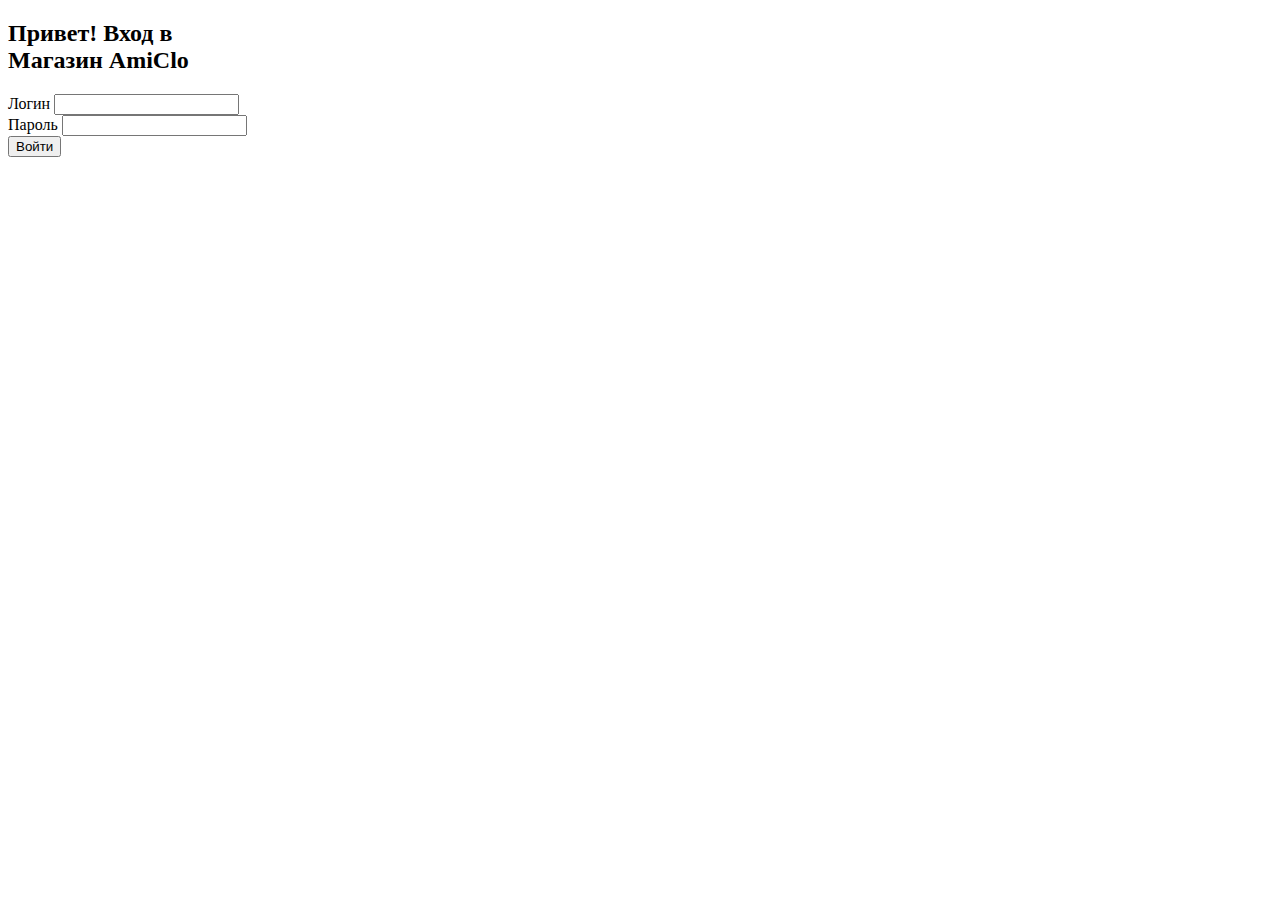
<file: src/main/resources/templates/admin/login.html>
<!DOCTYPE html>
<html lang="ru" xmlns:th="http://www.thymeleaf.org">
<head>
    <meta charset="UTF-8">
    <meta name="viewport" content="width=device-width, initial-scale=1.0">
    <meta name="description" content="Вход в админ-панель AmiClo — милый и интересный интерфейс для управления производством одежды.">
    <meta name="author" content="AmiClo">
    <title>Вход — AmiClo</title>
    <link th:href="@{/css/style.css}" rel="stylesheet">
    <script th:src="@{/js/app.js}"></script>
    <link href="https://fonts.googleapis.com/css2?family=Roboto:wght@300;400;700&display=swap" rel="stylesheet">
</head>
<body class="login-body">
<div th:replace="~{layout :: layout}">
    <div th:fragment="content" class="login-wrapper">
        <div class="login-card">
            <h2 class="login-title">Привет! Вход в<br>Магазин AmiClo</h2>
            <form th:action="@{/login}" method="post" class="login-form">
                <div class="form-group">
                    <label for="username" class="form-label">Логин</label>
                    <input type="text" id="username" name="username" class="form-input" required>
                </div>
                <div class="form-group">
                    <label for="password" class="form-label">Пароль</label>
                    <input type="password" id="password" name="password" class="form-input" required>
                </div>
                <button type="submit" class="login-button">Войти</button>
            </form>
        </div>
    </div>
</div>
</body>
</html>
</file>
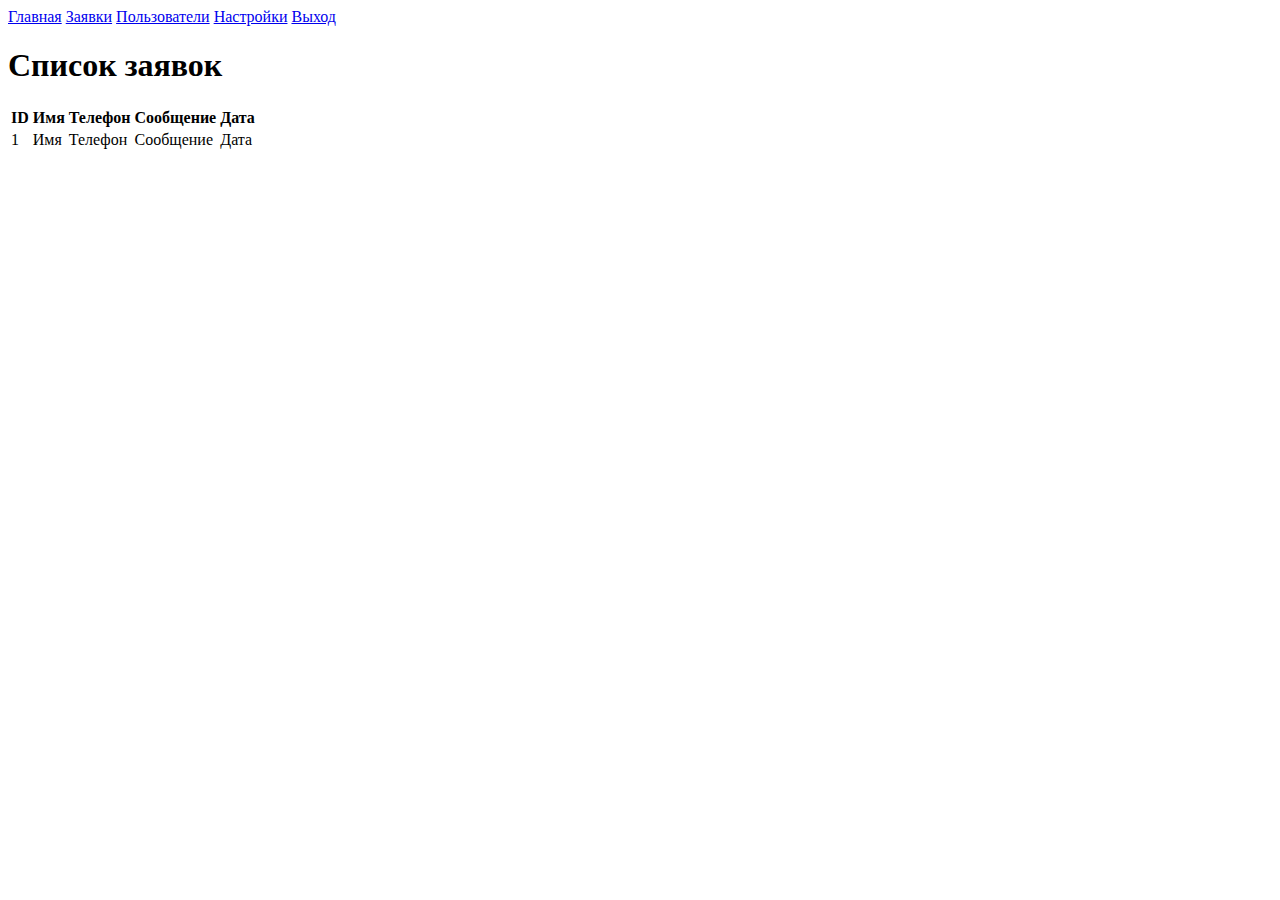
<file: src/main/resources/templates/admin/requests.html>
<!DOCTYPE html>
<html lang="ru" xmlns:th="http://www.thymeleaf.org">
<head>
    <meta charset="UTF-8">
    <meta name="viewport" content="width=device-width, initial-scale=1.0">
    <meta name="description" content="Админка AmiClo — управление заявками на оптовое производство женской одежды.">
    <meta name="keywords" content="AmiClo, админка, заявки, женская одежда, Бишкек">
    <meta name="author" content="AmiClo">
    <title>Заявки — Админка AmiClo</title>
    <link th:href="@{/css/requests.css}" rel="stylesheet">
    <script th:src="@{/js/app.js}"></script>
    <link href="https://fonts.googleapis.com/css2?family=Roboto:wght@300;400;700&display=swap" rel="stylesheet">
</head>
<body class="admin-body">
<div th:replace="~{layout :: layout}">
    <div th:fragment="content" class="admin-container">
        <nav class="nav-menu">
            <a href="#">Главная</a>
            <a href="#">Заявки</a>
            <a href="#">Пользователи</a>
            <a href="#">Настройки</a>
            <a href="#">Выход</a>
        </nav>
        <div class="main-content">
            <section class="requests-section">
                <h1 class="section-title">Список заявок</h1>
                <table class="requests-table">
                    <thead>
                    <tr>
                        <th>ID</th>
                        <th>Имя</th>
                        <th>Телефон</th>
                        <th>Сообщение</th>
                        <th>Дата</th>
                    </tr>
                    </thead>
                    <tbody>
                    <tr th:each="r : ${requests}">
                        <td th:text="${r.id}">1</td>
                        <td th:text="${r.name}">Имя</td>
                        <td th:text="${r.phone}">Телефон</td>
                        <td th:text="${r.message}">Сообщение</td>
                        <td th:text="${#temporals.format(r.createdAt, 'dd.MM.yyyy HH:mm')}">Дата</td>
                    </tr>
                    </tbody>
                </table>
            </section>
        </div>
    </div>
</div>
</body>
</html>
</file>
